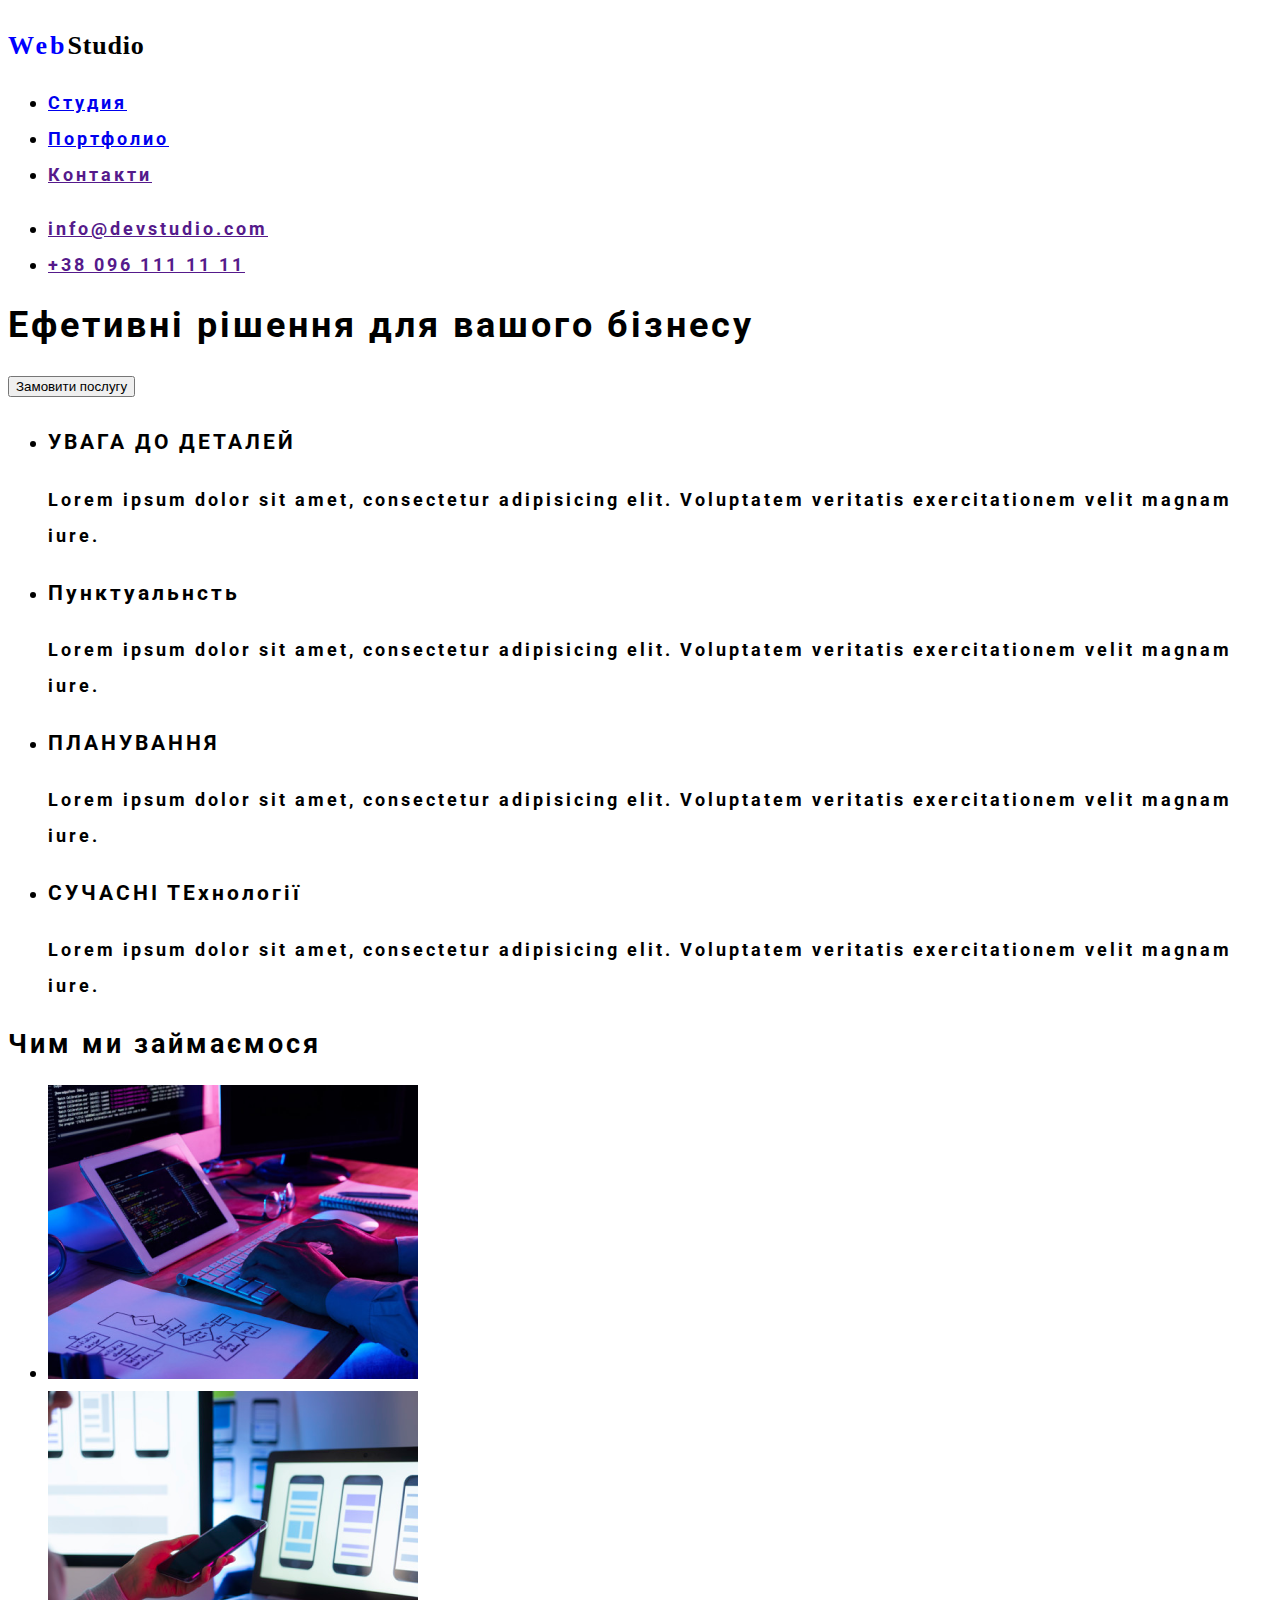
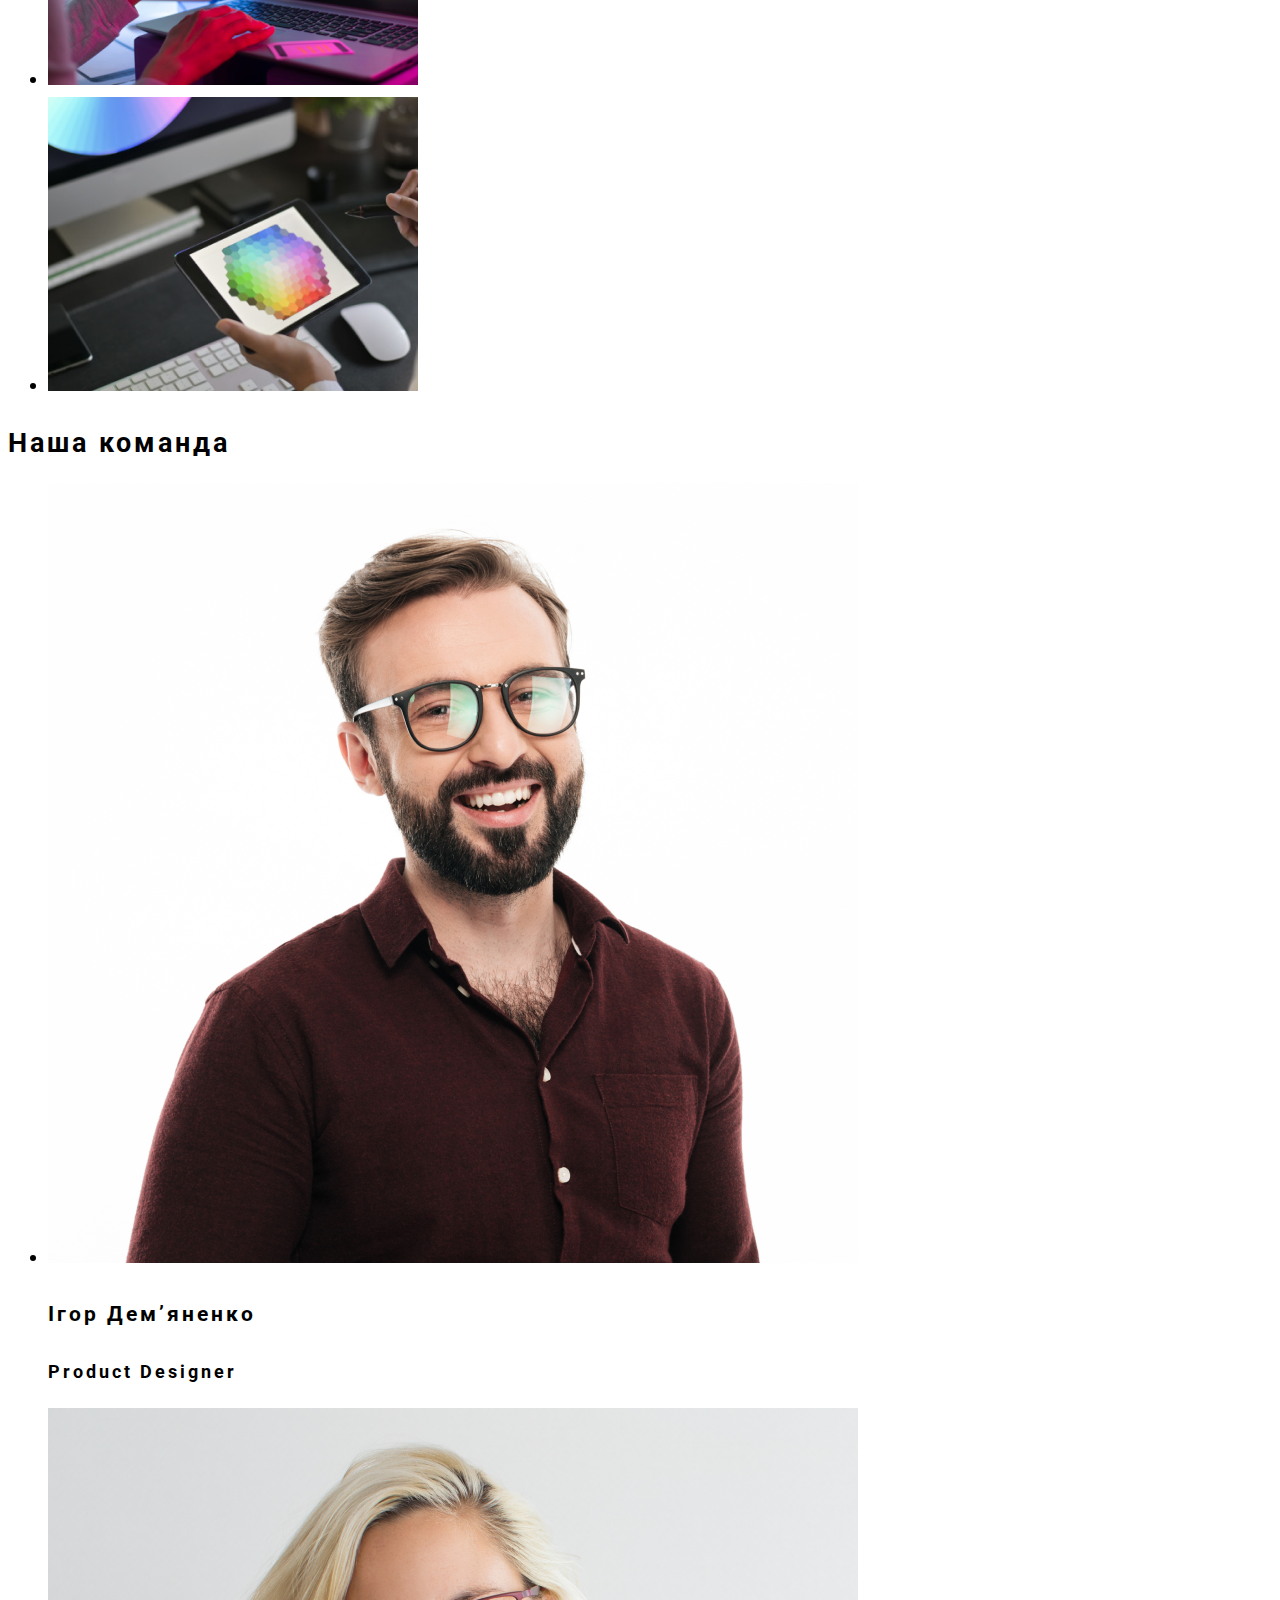
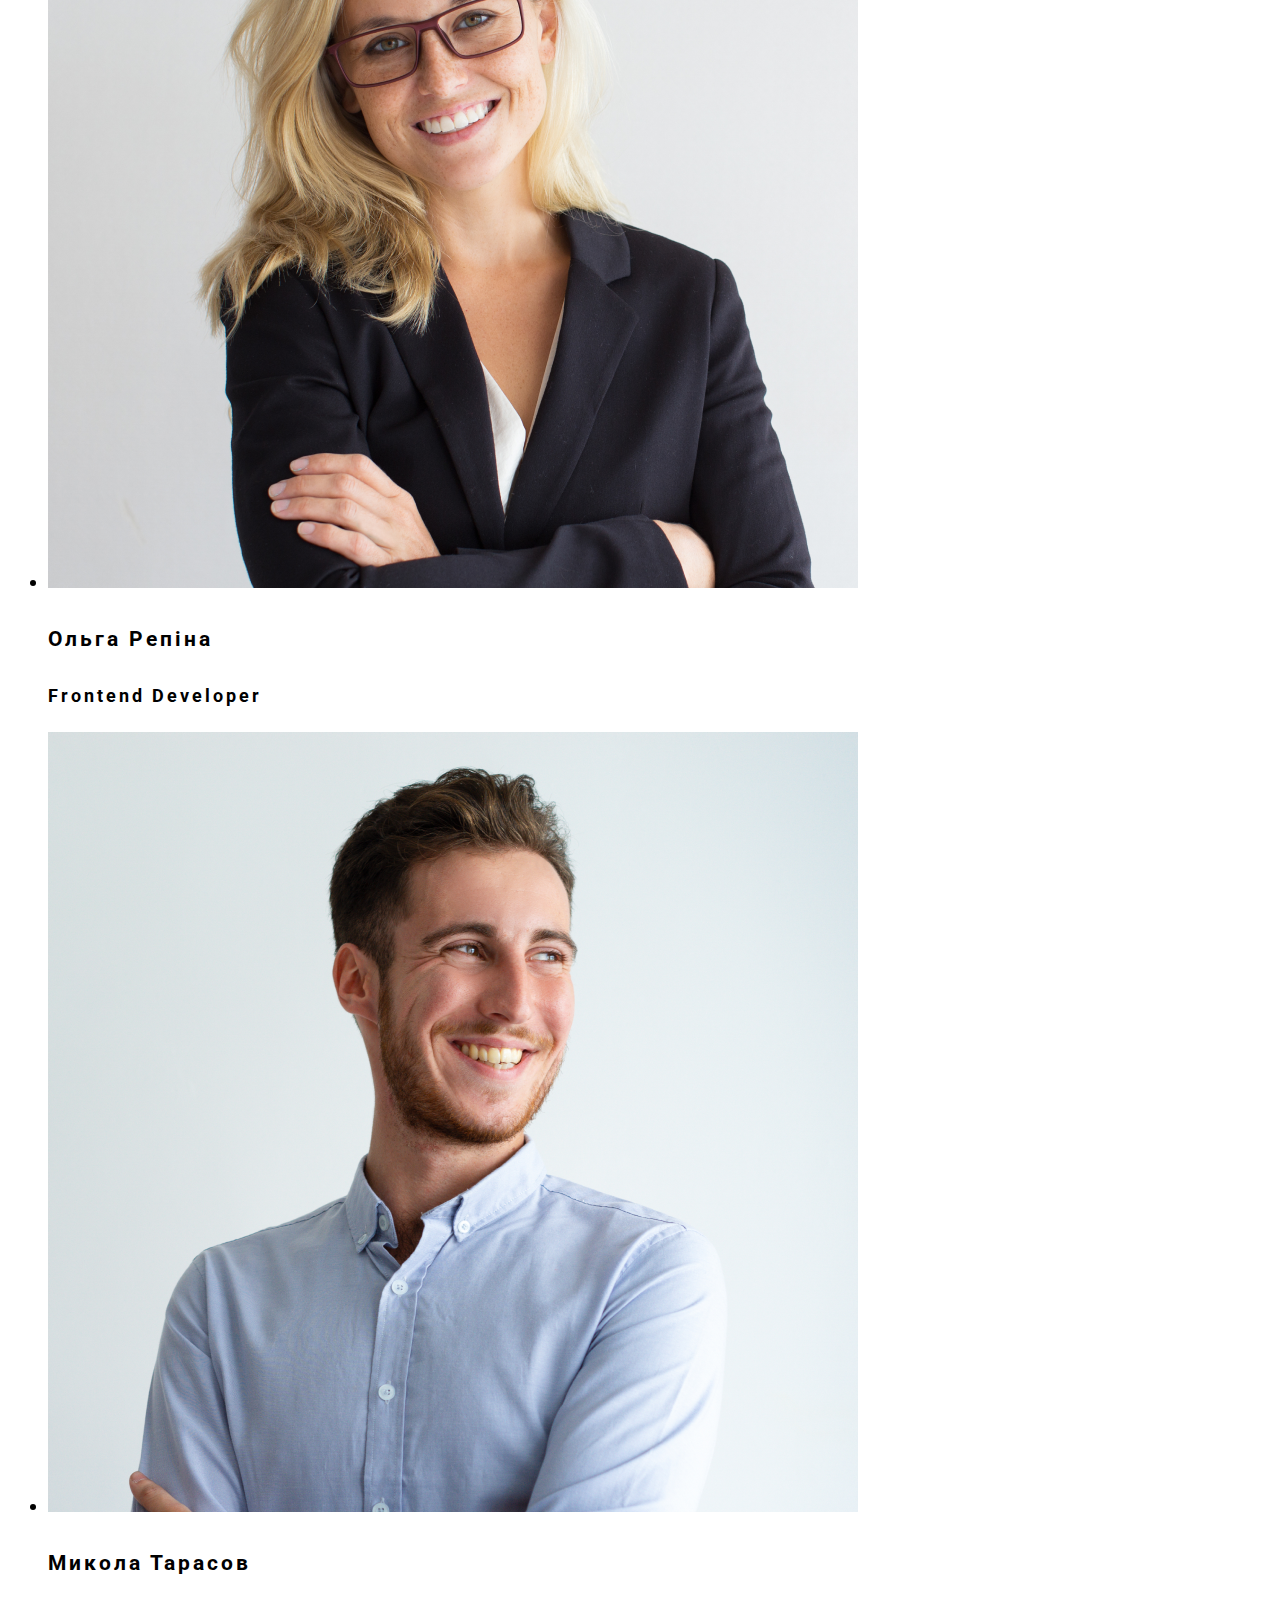
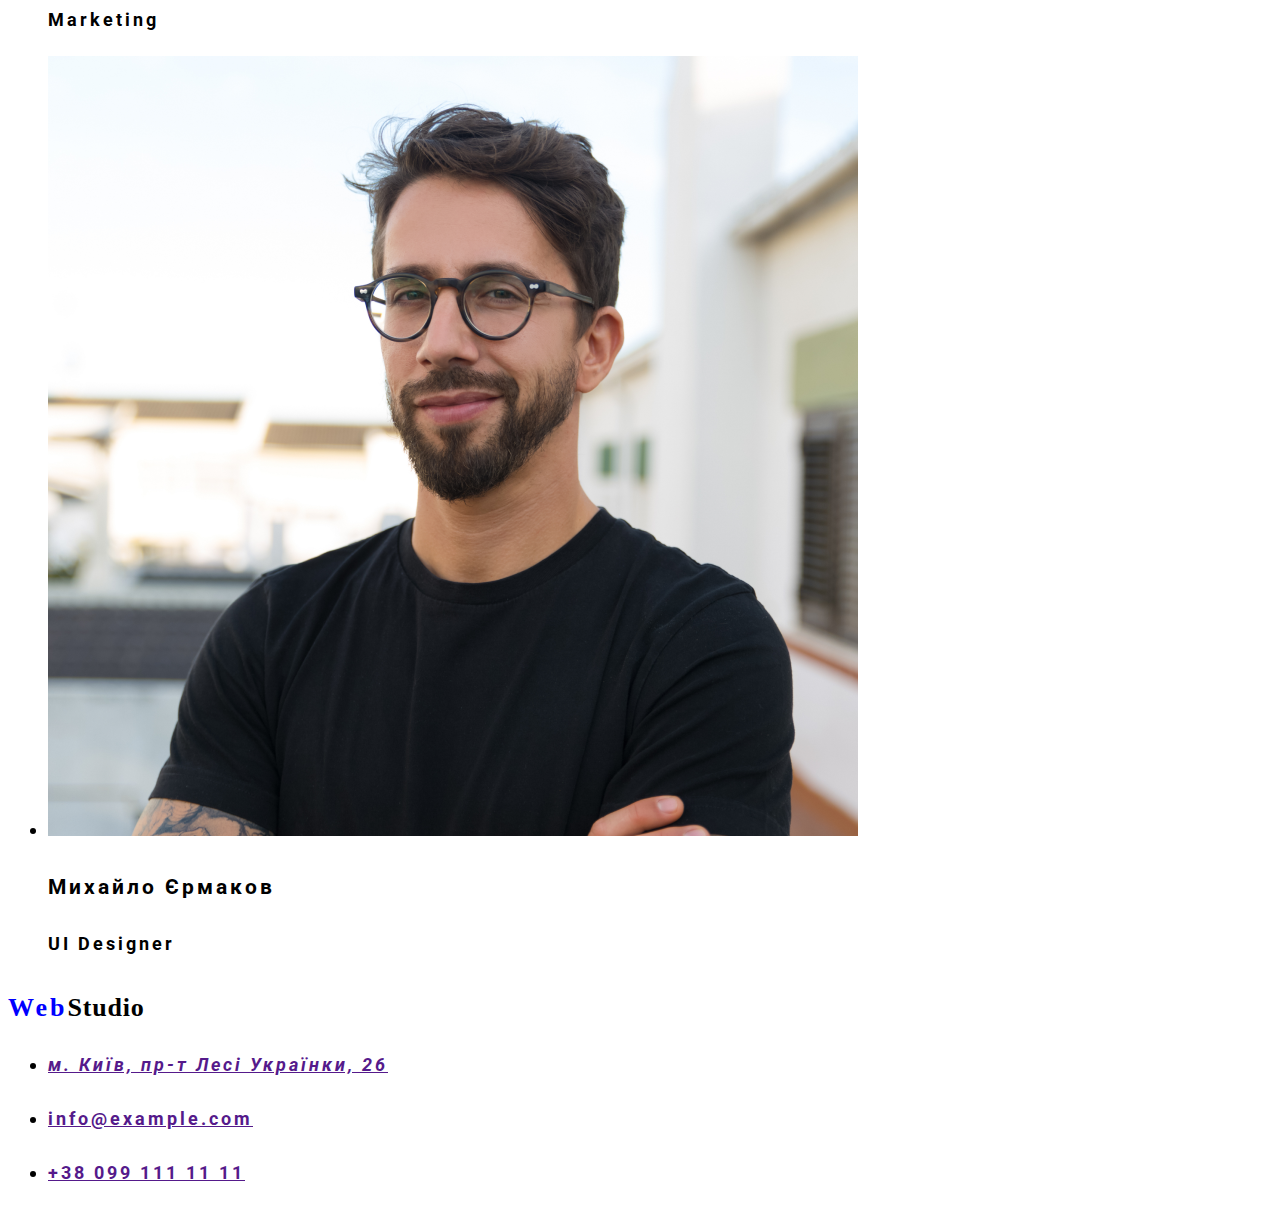
<file: index.html>
<!DOCTYPE html>
<html lang="en">
<head>
    <meta charset="UTF-8">
    <meta http-equiv="X-UA-Compatible" content="IE=edge">
    <meta name="viewport" content="width=device-width, initial-scale=1.0">
    <title>WebStudio</title>
    <link rel="stylesheet" href="portfolio.css">
    <link rel="preconnect" href="https://fonts.googleapis.com">
<link rel="preconnect" href="https://fonts.gstatic.com" crossorigin>
<link href="https://fonts.googleapis.com/css2?family=Roboto:ital,wght@0,100;1,300&family=Ubuntu:ital,wght@1,300&display=swap" rel="stylesheet">
    <link rel="stylesheet" href="./style.css">
</head>
<body>
    <header>
        <h1><span class="Web">Web</span><span class="f">Studio</span></h1>
        <nav>
            <ul>
                <li><a href="./index.html">Студия</a></li>
                <li><a href="./portfolio.html">Портфолио</a></li>
                <li><a href="">Контакти</a></li>
            </ul>
        </nav>
        <ul>
            <li><a href="">info@devstudio.com</a></li>
            <li><a href="">+38 096 111 11 11</a></li>
        </ul>
    </header>
    <main>
        <h1>Ефетивні рішення для вашого бізнесу</h1>
        <button type="button">Замовити послугу</button>
        <section>
        <ul>
        <li><h3>УВАГА ДО ДЕТАЛЕЙ</h3>
        <p>Lorem ipsum dolor sit amet, consectetur adipisicing elit. Voluptatem veritatis exercitationem velit magnam iure.</p></li>
        <li><h3>Пунктуальнсть</h3>
        <p>Lorem ipsum dolor sit amet, consectetur adipisicing elit. Voluptatem veritatis exercitationem velit magnam iure.</p></li>
        <li><h3>ПЛАНУВАННЯ</h3>
            <p>Lorem ipsum dolor sit amet, consectetur adipisicing elit. Voluptatem veritatis exercitationem velit magnam iure.</p></li>
            <li>
                <h3>СУЧАСНІ ТЕхнології</h3>
                <p>Lorem ipsum dolor sit amet, consectetur adipisicing elit. Voluptatem veritatis exercitationem velit magnam iure.</p>
            </li>
        </ul>
    </section>
    <section>
        <h2>Чим ми займаємося</h2>
        <ul>
        <li><img src="./img00.png" alt="image"></li>
        <li><img src="./img11.png" alt="image"></li>
        <li><img src="./img22.png" alt="image"></li>
    </ul>
    </section>
    <h2>Наша команда</h2>
    <ul>
        <li><img src="./img100.png" alt="image">
            <h3>Ігор Дем’яненко</h3>
            <p>Product Designer</p>
        </li>
        <li>
            <img src="./img200.png" alt="image">
            <h3>Ольга Репіна</h3>
            <p>Frontend Developer</p>
        </li>
        <li>
            <img src="./img).png" alt="image">
            <h3>Микола Тарасов</h3>
            <p>Marketing</p>
        </li>
        <li>
            <img src="./img (1).png" alt="image">
            <h3>Михайло Єрмаков</h3>
            <p>UI Designer</p>
        </li>
    </ul>
    </main>
    <footer>
        <h1><span class="Web">Web</span><span class="f">Studio</span></h1>
        <ul>
        <li><a href=""><address>м. Київ, пр-т Лесі Українки, 26</address></a></li>
        <li><a href=""><p>info@example.com</p></a></li>
        <li><a href=""><p>+38 099 111 11 11</p></a></li>
    </ul>
    </footer>
</body>
</html>
</file>
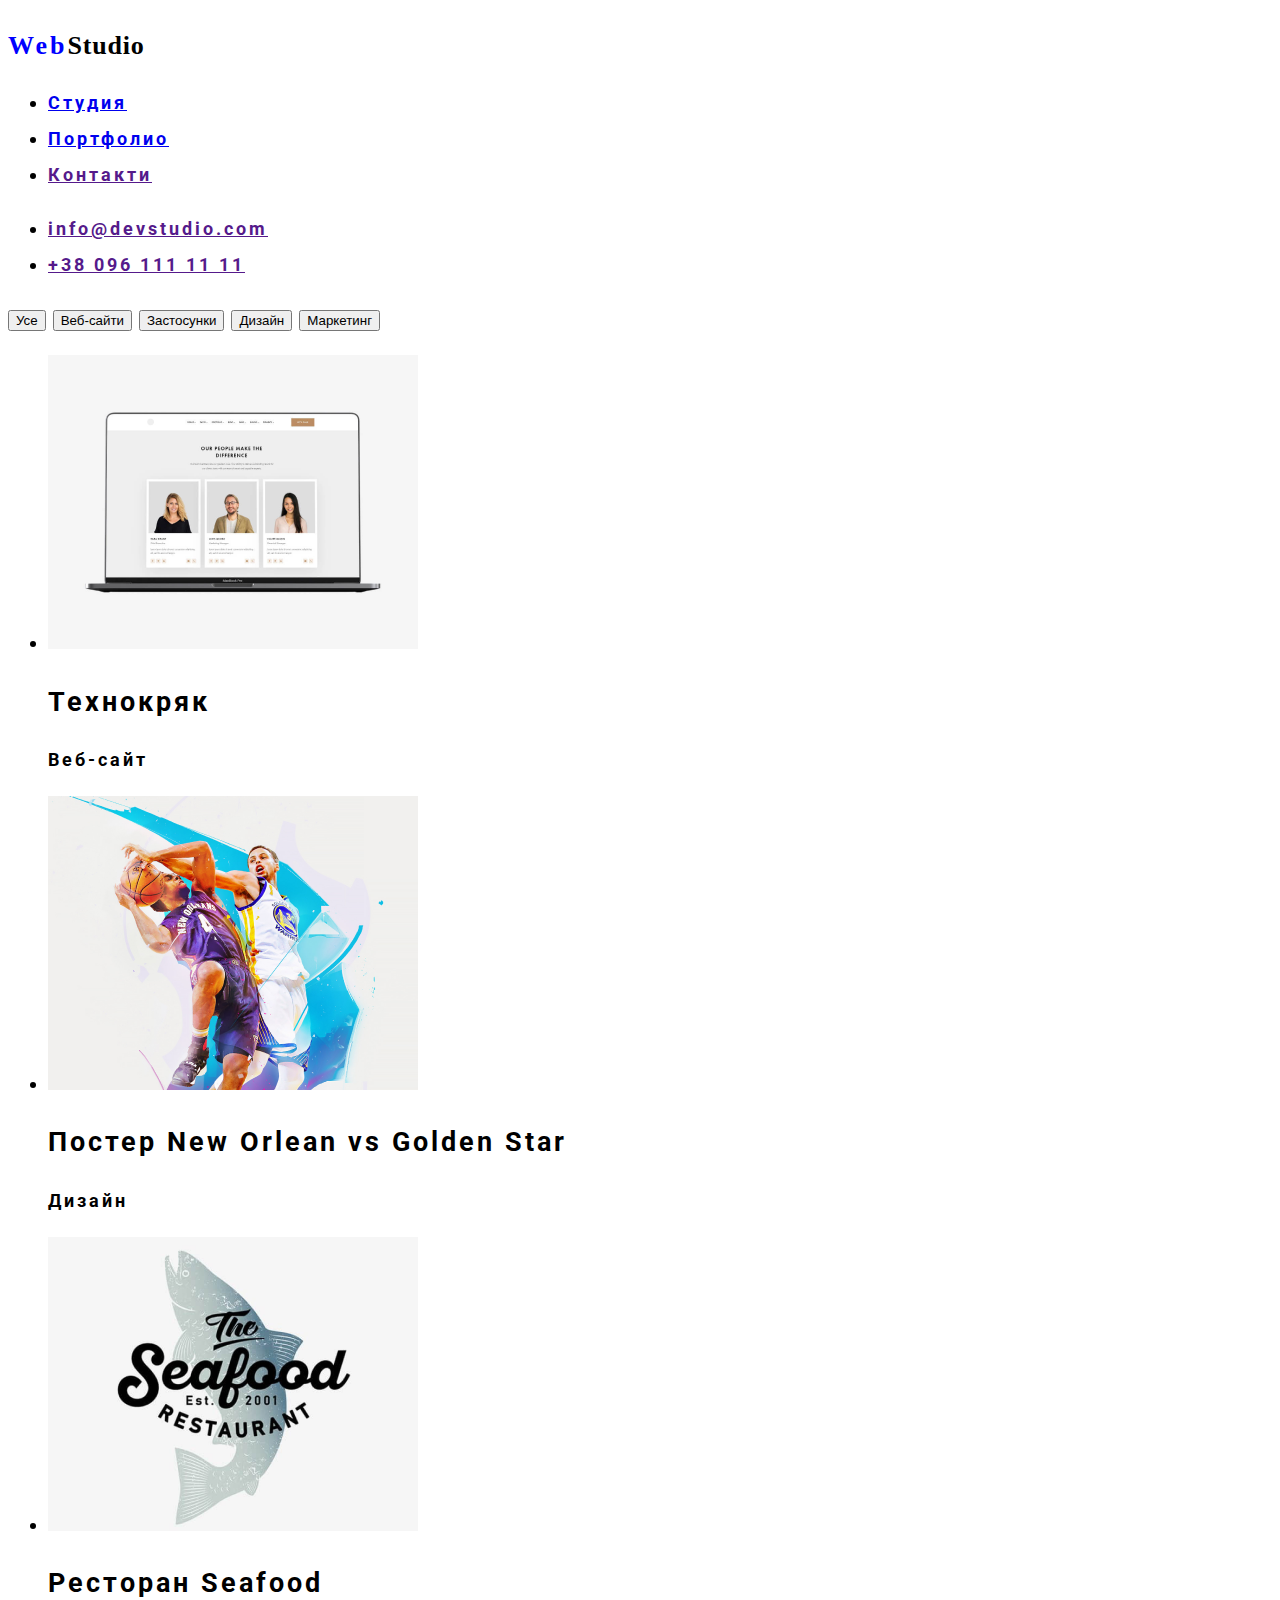
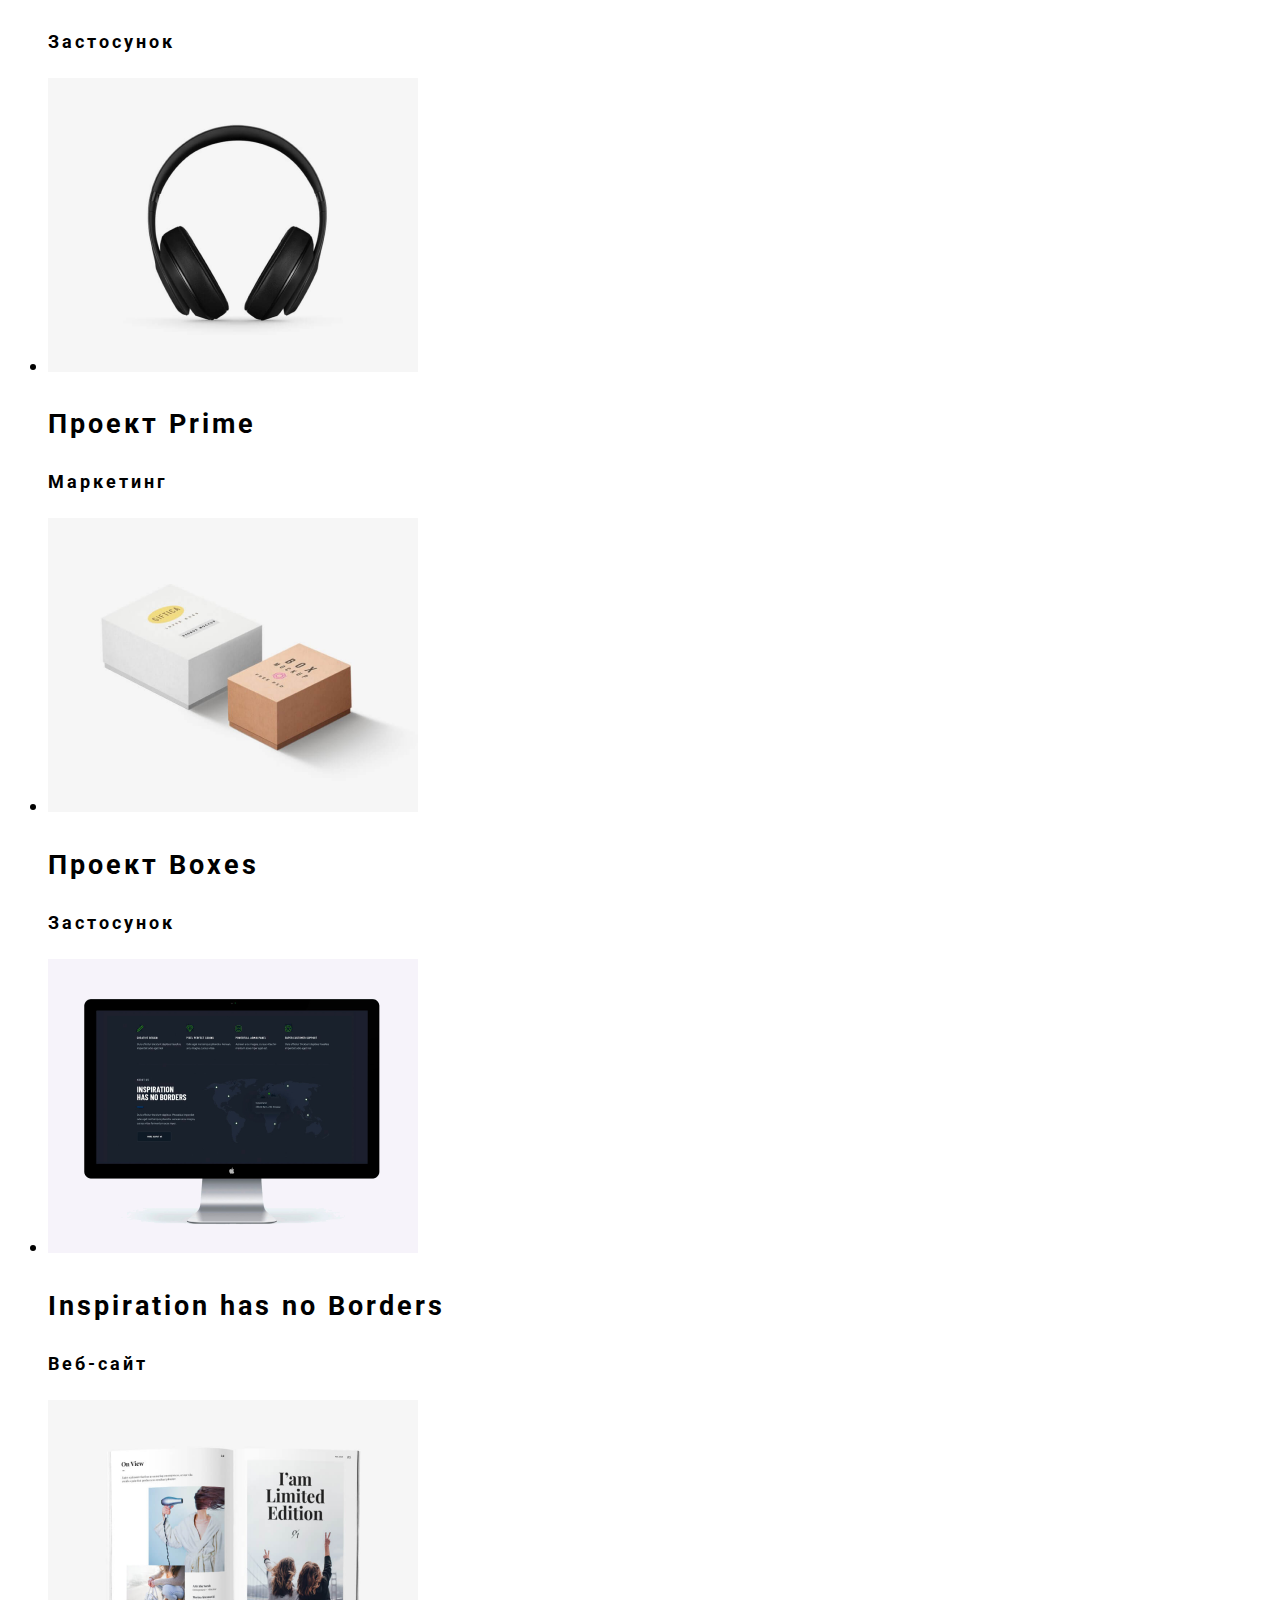
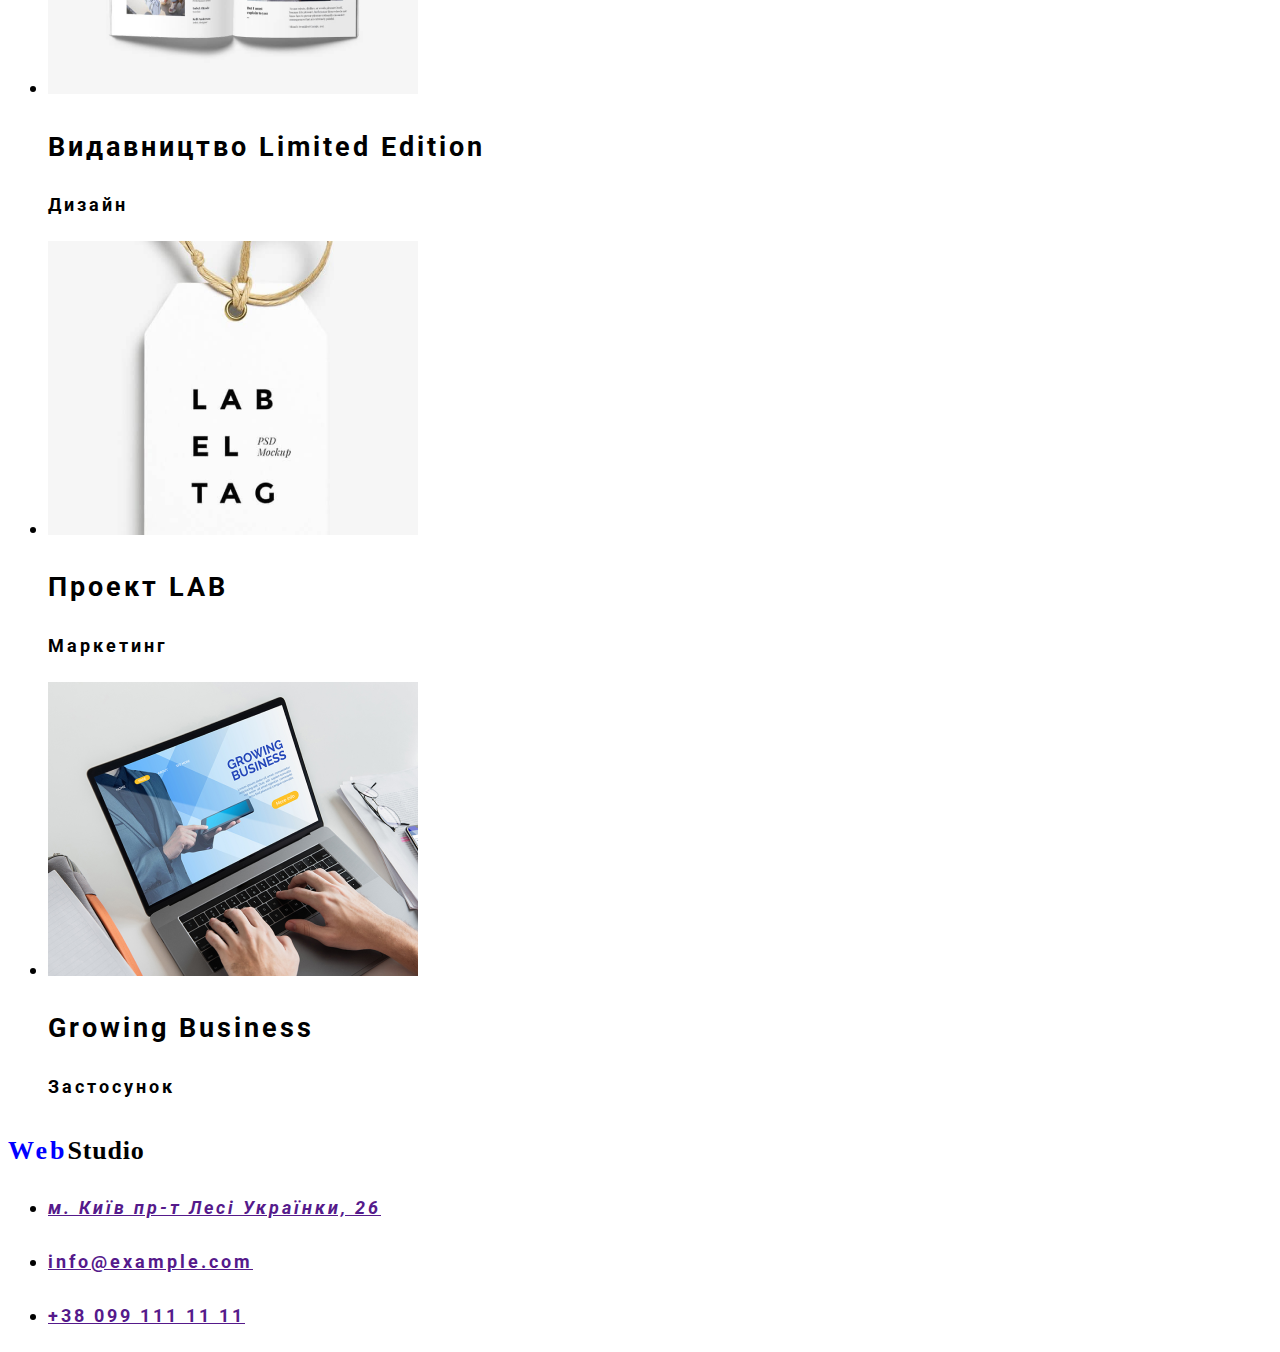
<file: portfolio.html>
<!DOCTYPE html>
<html lang="en">
<head>
    <meta charset="UTF-8">
    <meta http-equiv="X-UA-Compatible" content="IE=edge">
    <meta name="viewport" content="width=device-width, initial-scale=1.0">
    <title>Portfolio</title>
    <link rel="stylesheet" href="portfolio.css">
    <link rel="preconnect" href="https://fonts.googleapis.com">
<link rel="preconnect" href="https://fonts.gstatic.com" crossorigin>
<link href="https://fonts.googleapis.com/css2?family=Roboto:ital,wght@0,100;1,300&family=Ubuntu:ital,wght@1,300&display=swap" rel="stylesheet">
</head>
<body>
    <header>
        <h1><span class="Web">Web</span><span class="f">Studio</span></h1>
        <nav>
            <ul>
                <li><a href="./index.html">Студия</a></li>
                <li><a href="./portfolio.html">Портфолио</a></li>
                <li><a href="">Контакти</a></li>
            </ul>
        </nav>
        <ul>
            <li><a href="">info@devstudio.com</a></li>
            <li><a href="">+38 096 111 11 11</a></li>
        </ul>        
    </header>
    <main>
        <button type="button">Усе</button>
        <button type="button">Веб-сайти</button>
        <button type="button">Застосунки</button>
        <button type="button">Дизайн</button>
        <button type="button">Маркетинг</button>
        <section>
        <ul>
            <li><img src="./img.png" alt="web site">
                <h2>Технокряк</h2>
                <p>Веб-сайт</p></li>
                <li>
                    <img src="./im.png" alt="image">
                    <h2>Постер New Orlean vs Golden Star</h2>
                    <p>Дизайн</p>
                </li>
                <li>
                    <img src="./i.png" alt="image">
                    <h2>Ресторан Seafood</h2>
                    <p>Застосунок</p>
                </li>
                <li>
                    <img src="./img2.png" alt="image">
                    <h2>Проект Prime</h2>
                    <p>Маркетинг</p>
                </li>
                <li>
                    <img src="./img3.png" alt="image">
                    <h2>Проект Boxes</h2>
                    <p>Застосунок</p>
                </li>
                <li>
                    <img src="./img4.png" alt="image">
                    <h2>Inspiration has no Borders</h2>
                    <p>Веб-сайт</p>
                </li>
                <li>
                    <img src="./img5.png" alt="image">
                    <h2>Видавництво Limited Edition</h2>
                    <p>Дизайн</p>
                </li>
                <li>
                    <img src="./img6.png" alt="image">
                    <h2>Проект LAB</h2>
                    <p>Маркетинг</p>
                </li>
                <li>
                    <img src="./img7.png" alt="image">
                    <h2>Growing Business</h2>
                    <p>Застосунок</p>
                </li>
        </ul>
        </section>
    </main>
    <footer>
        <h1><span class="Web">Web</span><span class="f">Studio</span></h1>
        <ul>
            <li>
                <a href=""><address> м. Київ пр-т Лесі Українки, 26</address></a>
            </li>
            <li>
                <a href=""><p>info@example.com</p></a>
            </li>
            <li>
                <a href=""><p>+38 099 111 11 11</p></a>
            </li>
        </ul>
    </footer>
</body>
</html>
</file>
<file: portfolio.css>
.Web{
    color:blue;
    font-family: 'Raleway';
    font-style: normal;
    font-weight: 900;
    font-size: 26px;
    line-height: 31px;
    line-height: 00.03em;
}
.f{
    font-family:'Raleway';
    font-style: normal;
    font-weight: 700;
    font-size: 26px;
    line-height: 31px;
    letter-spacing: 0.03em;
}
body{
    font-family:'Roboto';
    font-size: 18px;
    letter-spacing: 3px;
    line-height: 36px;
    font-style: normal;
    font-weight: 700;
}
</file>
<file: style.css>
.Web{
    color:blue;
    font-family: 'Raleway';
    font-style: normal;
    font-weight: 900;
    font-size: 26px;
    line-height: 31px;
    line-height: 00.03em;
}
.f{
    font-family:'Raleway';
    font-style: normal;
    font-weight: 700;
    font-size: 26px;
    line-height: 31px;
    letter-spacing: 0.03em;
}
body{
    font-family:'Roboto';
    font-size: 18px;
    letter-spacing: 3px;
    line-height: 36px;
    font-style: normal;
    font-weight: 700;
}
</file>
